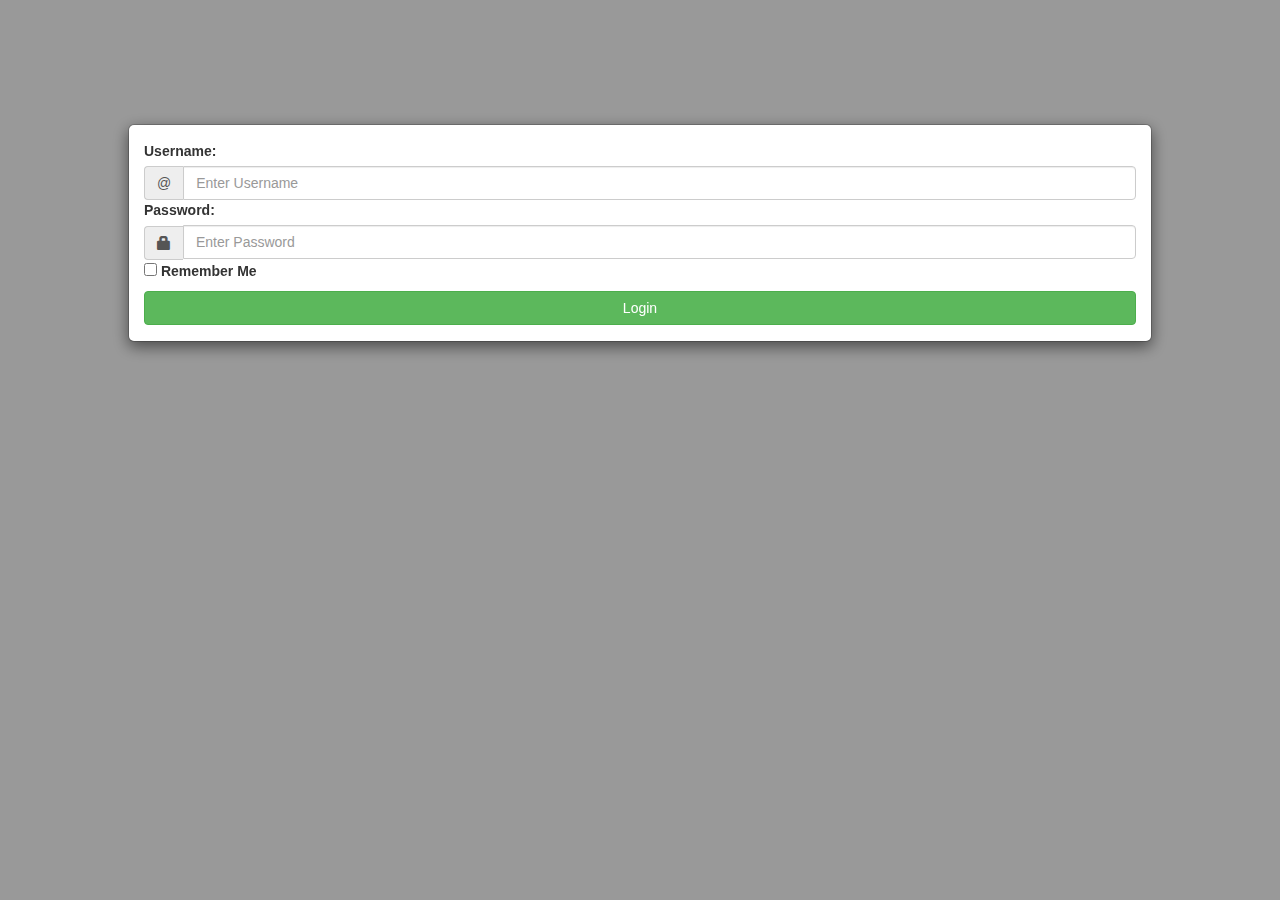
<file: index.html>
﻿<!DOCTYPE html>
<script type="text/javascript" src="files/js/userAccounts.js"></script>
<script>
    doNothing: {
        for (var key in userAccounts) {
            if ((sessionStorage.token === userAccounts[key].token) || (localStorage.token === userAccounts[key].token))
                    {
                        break doNothing;
                    } 
        }
        if (typeof window.location.href.split('#')[1] != "undefined") {
            sessionStorage.page = window.location.href.split('#')[1];
        }
        window.location.href='login.html';
    }
</script>
<html lang="en-US"  manifest="index.appcache">
    <head>
        <link rel="manifest" href="/manifest.webmanifest">
        <meta name="theme-color" content="#FFD700"/>
        <meta name="application-name" content="Palette RFU">
        <meta name="apple-mobile-web-app-title" content="Palette RFU">
        <title>Palette RFU</title>
        <meta http-equiv="Content-Type" content="text/html; charset=utf-8" />
        <link rel="apple-touch-icon" href="files/icons/icon.png" />
        <meta name="viewport" content="width=device-width, initial-scale=1">
        <meta name="apple-mobile-web-app-capable" content="yes" />
        <meta names="apple-mobile-web-app-status-bar-style" content="black-translucent" />
        <meta name="apple-touch-fullscreen" content="YES" />
        <link rel="icon" type="image/png" href="files/icons/icon.png">
        <link rel="stylesheet" type="text/css" href="files/css/jquery-ui.min.css">
        <link rel="stylesheet" type="text/css" href="files/css/bootstrap.min.css">
        <link rel="stylesheet" type="text/css" href="files/css/style.css">
    </head>
    <body>
        <header class="panel panel-default panel-body">
              <h3 class="text-center" id="output">Strand Palette</h3>
              <div class="row">
                  <div id="connMessage" class="col-xs-6">No&nbsp;Cue&nbsp;List : No&nbsp;Sub&nbsp;Page</div>
                  <div id="connStatus" class="text-right col-xs-6 text-danger">Disconnected from&nbsp;Palette</div>
              </div>
        </header>
        <nav class="navbar navbar-default">
            <div class="container">
                <div class="navbar-header">
                  <button type="button" class="navbar-toggle" data-toggle="collapse" data-target=".bottom-collapse" tabindex="-1">
                    <span class="icon-bar"></span>
                    <span class="icon-bar"></span>
                    <span class="icon-bar"></span>
                  </button>
                  <a class="navbar-brand">Menu</a>
                </div>
                <div class="navbar-collapse collapse bottom-collapse">
                  <ul class="nav navbar-nav">
                    <li><a href="rfu" title="RFU (Remote Focus Unit)">RFU</a></li>
                    <li><a href="cues">Cue</a></li>
                    <li><a href="apps">Applications</a></li>
                    <li><a href="help">Help</a></li>
                    <li><a href="ppt">PowerPoint</a></li>
                    <li><a href="system">System</a></li>
                    <li><a href="setup">Setup</a></li>
                  </ul>
                </div>
            </div>
        </nav>
        <main class="panel panel-default" id="content">
            <p>Please Enable Javascript to Continue</p>
            <a href="/"><button type="button" class="btn btn-primary">Click to Refresh Page</button></a>
        </main>
    </body>
</html>
<script type="text/javascript" src="files/js/jquery.min.js"></script>
<script type="text/javascript" src="files/js/bootstrap.min.js"></script>
<script type="text/javascript" src="files/js/script.js"></script>
<script>
    if (sessionStorage.page) {
        loadPage(sessionStorage.page) 
        window.location.href='/#'+sessionStorage.page;
        sessionStorage.removeItem("page");
    }
</script>
</file>
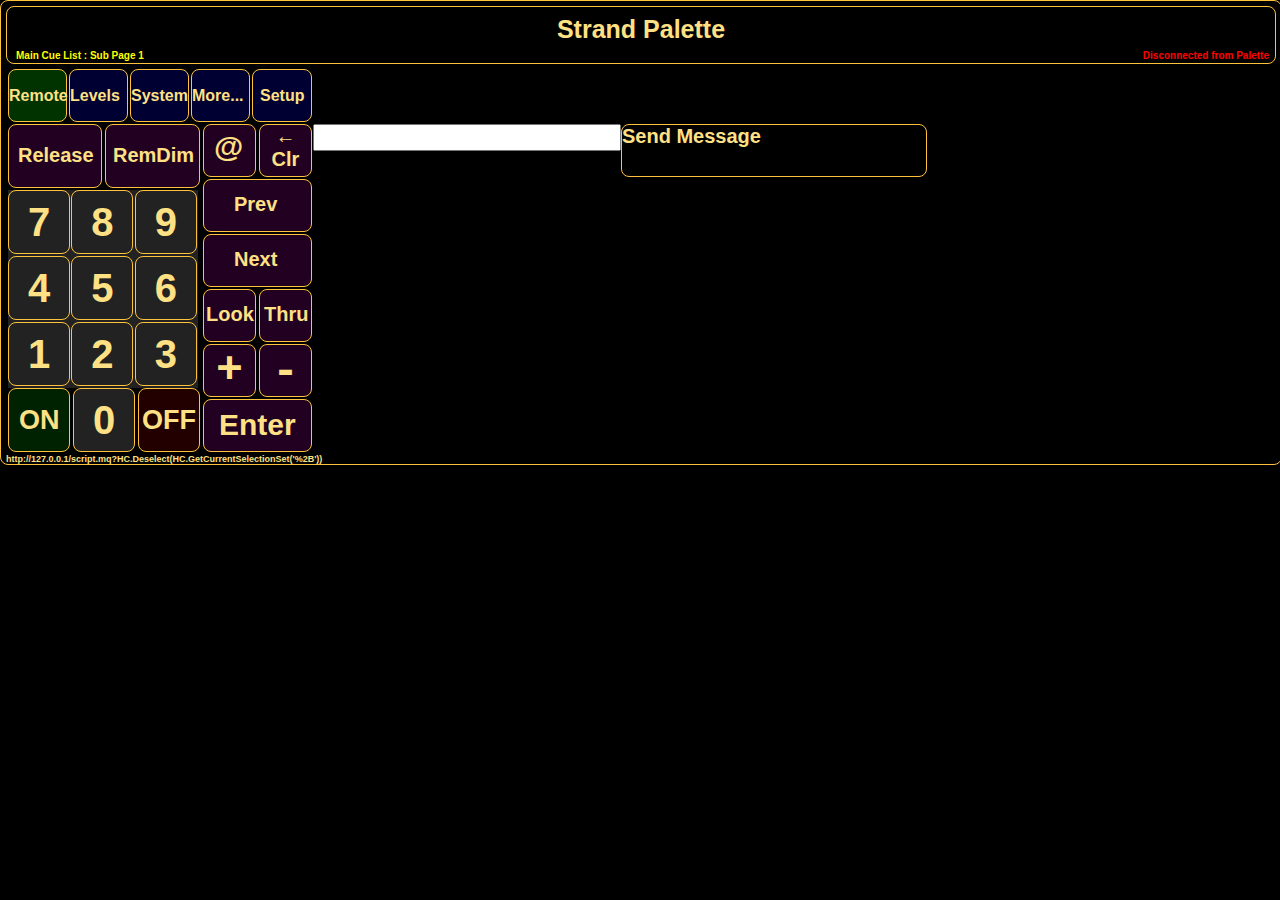
<file: A/index.html>
<!DOCTYPE html>
<html manifest="files/index.appcache">

<head>
    <meta http-equiv="Content-Type" content="text/html; charset=utf-8" />
    <link rel="apple-touch-icon" href="files/icons/palette_icon.png" />
    <meta name="viewport" content="width=device-width, initial-scale=1.0, maximum-scale=1.0, user-scalable=0" />
    <meta name="apple-mobile-web-app-capable" content="yes" />
    <meta names="apple-mobile-web-app-status-bar-style" content="black-translucent" />
    <meta name="apple-touch-fullscreen" content="YES" />
    <link rel="icon" type="image/png" href="files/icons/palette_icon.png">
    <title>Palette</title>
    <link rel="stylesheet" type="text/css" href="files/css/style.min.css">
    <link rel="stylesheet" type="text/css" href="files/css/jquery-ui.min.css">
</head>
<body>
    <div id="main_container" class="portrait">
        <div id="header">
            <div id="status" class="connecting">Looking for Palette...</div>
            <div id="message">&nbsp;</div>
            <div id="output">&nbsp;</div>
            <ul id="top">
                <li><a href="#" class="nav chan" ref="chan"><span>Remote</span></a></li>
                <li><a href="#" class="nav levels" ref="levels"><span>Levels</span></a></li>
                <li><a href="#" class="nav sys" ref="sys"><span>System</span></a></li>
                <li><a href="#" class="nav more" ref="more"><span>More...</span></a></li>
                <li><a href="#" class="nav setup last" ref="setup"><span>Setup</span></a></li>
                <div class="clear"></div>
            </ul>
        </div>
        <div id="chan" class="panel">
            <ul id="lh_side">
                <li><a href="#" class="rel"><span>Release</span></a></li>
                <li><a href="#" class="rem last"><span>RemDim</span></a></li>
                <li class="number" ref="7"><a href="#"><span>7</span></a></li>
                <li class="number" ref="8"><a href="#"><span>8</span></a></li>
                <li class="number" ref="9"><a href="#" class="last"><span>9</span></a></li>
                <li class="number" ref="4"><a href="#"><span>4</span></a></li>
                <li class="number" ref="5"><a href="#"><span>5</span></a></li>
                <li class="number" ref="6"><a href="#" class="last"><span>6</span></a></li>
                <li class="number" ref="1"><a href="#"><span>1</span></a></li>
                <li class="number" ref="2"><a href="#"><span>2</span></a></li>
                <li class="number" ref="3"><a href="#" class="last"><span>3</span></a></li>
                <li><a href="#" class="on"><span>ON</span></a></li>
                <li><a href="#" class="number" ref="0"><span>0</span></a></li>
                <li><a href="#" class="off last"><span>OFF</span></a></li>
            </ul>
            <ul id="rh_side">
                <li><a href="#" class="at"><span>@</span></a></li>
                <li><a href="#" class="clr"><span>&larr;<br />Clr</span></a></li>
                <li><a href="#" class="prev"><span>Prev</span></a></li>
                <li><a href="#" class="next"><span>Next</span></a></li>
                <li><a href="#" class="look"><span>Look</span></a></li>
                <li><a href="#" class="thru"><span>Thru</span></a></li>
                <li><a href="#" class="plus"><span>+</span></a></li>
                <li><a href="#" class="minus"><span>-</span></a></li>
                <li><a href="#" class="enter last"><span>Enter</span></a></li>
            </ul>
            <ul id="bottom" style="margin-left: 7px;">
                <li>
                    <input style="width: 304px;" id="message_text"> </li>
                <li><a class="btn_msg" style="width: 304px;" href="#"><span>Send Message</span></a></li>
            </ul>
            <div class="clear"></div>
        </div>
        <div id="levels" class="panel">
            <div id="slidLooksFader"></div>
            <div id="toggWorks">Toggle Work Lights</div>
        </div>
        <div id="sys" class="panel">
            <ul>
                <li><a style="width:93px;" href="#" class="shtdwn" ref="shtdwn"><span>Shutdown</span></a></li>
                <li><a style="width:93px;" href="#" class="shtdwn" ref="reboot"><span>Restart</span></a></li>
                <input type="radio" name="restart_save" value="true" checked="checked"><span>Yes</span>
                <input type="radio" name="restart_save" value="false"><span>No</span>
            </ul>
            <input style="width: 304px;" class="cmd_txt">
            <a class="btn_trans_cmd" style="width: 304px;" href="#"><span>Transmit Command</span></a>
        </div>
        <div id="apps" class="panel">
            <div id="joystick"></div>
            <span id="result"></span>
        </div>
        <div id="cues" class="panel">
            <button class="go">Next Cue</button>
            <button class="halt">Halt/Back</button>
        </div>
        <div id="more" class="panel">
            <ul id="more_nav">
                <li><a href="#" class="nav sys" ref="sys"><span>System</span></a></li>
                <li><a href="#" class="nav setup" ref="setup"><span>Setup</span></a></li>
                <li><a href="#" class="nav apps" ref="apps"><span>Application</span></a></li>
                <li><a href="#" class="nav help" ref="help"><span>Help</span></a></li>
                <li><a href="#" class="nav cues" ref="cues"><span>Cues</span></a></li>
            </ul>
        </div>
        <div id="help" class="panel">
            <h3>Help</h3>
            <p>One is unable to change the ip address</p>
        </div>
        <div id="setup" class="panel">
            <ul>
                <li>Setup</li>
                <li>
                    <label>IP Address</label>
                    <input name="txt_ipaddress" id="txt_ipaddress" type="text" class="" value="" disabled="disabled" />
                    <!--<a href="#" id="save_ip_address" class="button"><span>Save</span></a>--></li>
                <li>
                    <label>Looks Page</label>
                    <input name="txt_looks_page" id="txt_looks_page" type="text" class="" /> <a href="#" id="save_looks_page" class="button"><span>Save</span></a></li>
                <li>
                    <label>Cue Stack</label>
                    <input name="txt_cue_stack" id="txt_cue_stack" type="text" class="" /> <a href="#" id="save_cue_stack" class="button"><span>Save</span></a></li>
                <li>
                    <label>Entry Mode</label>
                    <select name="sel_entry_mode" id="sel_entry_mode">
                        <option value="s">Single Entry</option>
                        <option value="d">Double Entry</option>
                    </select> <a href="#" id="save_entry_mode" class="button"><span>Save</span></a></li>
                <li>
                    <label>ON Level</label>
                    <input name="txt_on_level" id="txt_on_level" type="number" class="" min="1" max="100" /> <a href="#" id="save_on_level" class="button"><span>Save</span></a></li>
            </ul>
        </div>
    </div>
</body>
<script type="text/javascript" src="files/js/jquery.min.js"></script>
<script type="text/javascript" src="files/js/virtualjoystick.js"></script>
<script type="text/javascript" src="files/js/remote.js"></script>
</html>
</file>
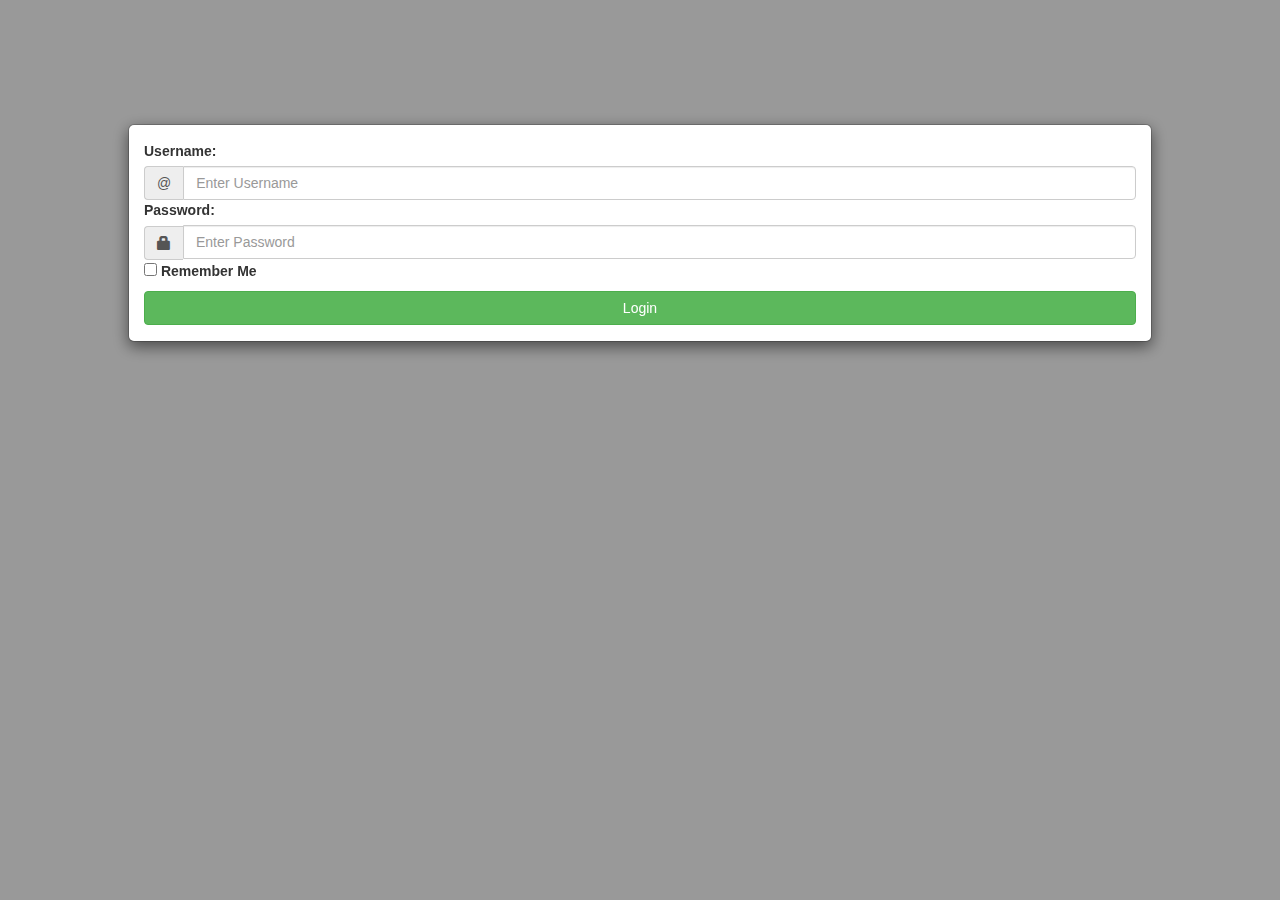
<file: index(old).html>
<!DOCTYPE html>
<script>
    if (!((sessionStorage.token === "J+fJeKA(yBstck}U5K0O,6K{1t@DuZyu!O}_B^") || (localStorage.token === "J+fJeKA(yBstck}U5K0O,6K{1t@DuZyu!O}_B^"))) {
        window.location.href='login.html';
    }
</script>
<html>
    <head>
        <meta http-equiv="Content-Type" content="text/html; charset=utf-8" />
        <link rel="apple-touch-icon" href="files/icons/palette_icon.png" />
        <meta name="viewport" content="width=device-width, initial-scale=1,user-scalable=no">
        <meta name="apple-mobile-web-app-capable" content="yes" />
        <meta names="apple-mobile-web-app-status-bar-style" content="black-translucent" />
        <meta name="apple-touch-fullscreen" content="YES" />
        <link rel="icon" type="image/png" href="files/icons/palette_icon.png">
        <title>Palette RFU</title>
        <link rel="stylesheet" type="text/css" href="files/css/jquery-ui.min.css">
        <link rel="stylesheet" type="text/css" href="files/css/bootstrap.min.css">
        <link rel="stylesheet" type="text/css" href="files/css/style.css">
    </head>
    <body>
        <header class="panel panel-default panel-body">
              <h3 class="text-center" id="output">Strand Palette</h3>
              <div class="row">
                  <div id="connMessage" class="col-xs-6">No&nbsp;Cue&nbsp;List : No&nbsp;Sub&nbsp;Page</div>
                  <div id="connStatus" class="text-right col-xs-6 text-danger">Disconnected from&nbsp;Palette</div>
              </div>
        </header>
        <main class="panel panel-default" id="content">
            <p>Please Enable Javascript to Continue</p>
        </main>
        <nav class="navbar navbar-default navbar-fixed-bottom">
              <div class="container">
                <div class="navbar-header">
                  <button type="button" class="navbar-toggle" data-toggle="collapse" data-target=".bottom-collapse" tabindex="-1">
                    <span class="icon-bar"></span>
                    <span class="icon-bar"></span>
                    <span class="icon-bar"></span>
                  </button>
                  <a class="navbar-brand">Menu</a>
                </div>
                <div class="navbar-collapse collapse bottom-collapse">
                  <ul class="nav navbar-nav">
                    <li><a href="rfu" title="RFU (Remote Focus Unit)">RFU</a></li>
                    <li><a href="cues">Cues</a></li>
                    <li><a href="apps">Applications</a></li>
                    <li><a href="more">More…</a></li>
                  </ul>
                </div>
                </div>
            </nav>
        <!-- Holds space for bottom menu bar -->
        <div style="height:50px;"></div>
    </body>
</html>
<script type="text/javascript" src="files/js/jquery.min.js"></script>
<script type="text/javascript" src="files/js/bootstrap.min.js"></script>
<script type="text/javascript" src="files/js/script.js"></script>
</file>
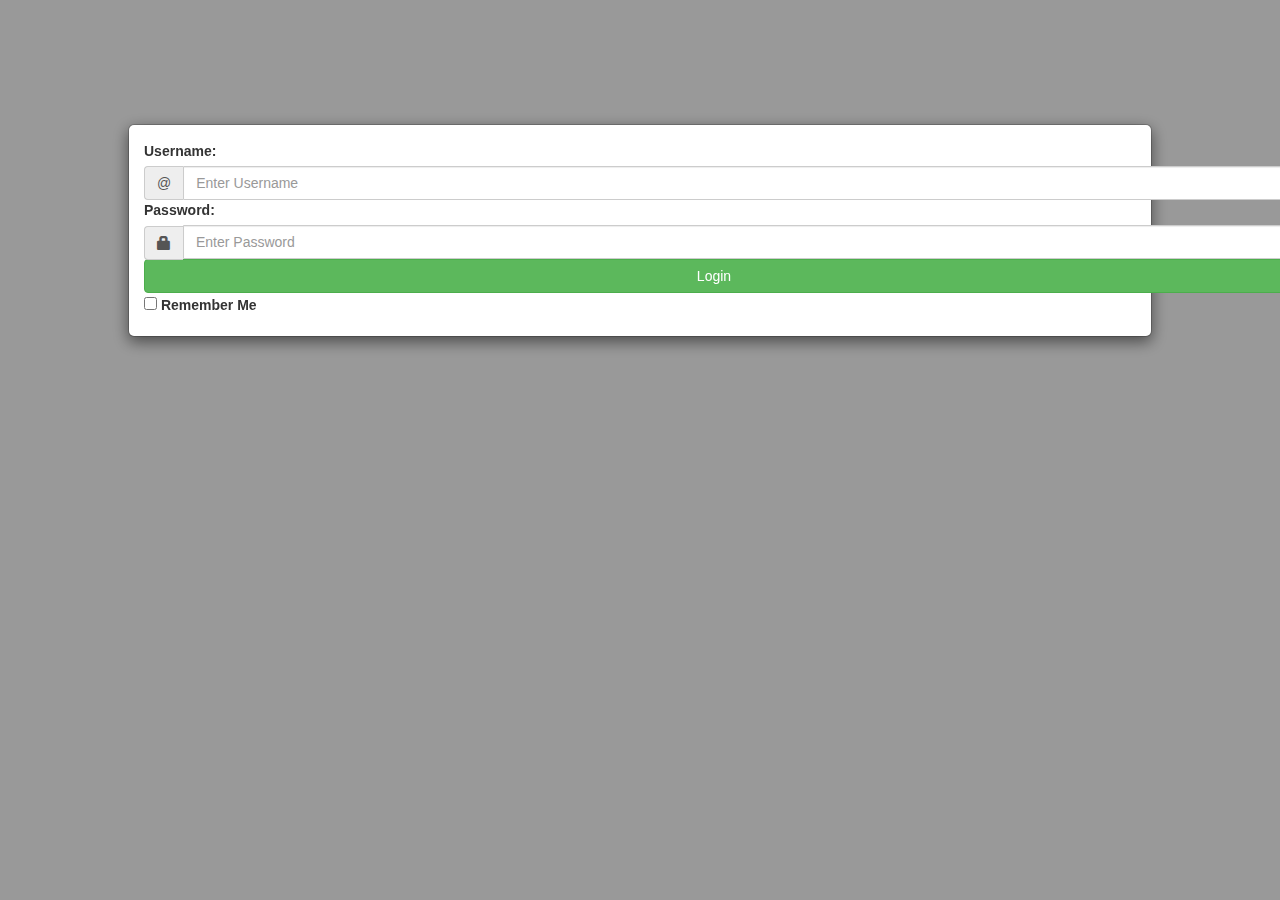
<file: login (old).html>
<!DOCTYPE html>
<script>
    if ((sessionStorage.token === "J+fJeKA(yBstck}U5K0O,6K{1t@DuZyu!O}_B^") || (localStorage.token === "J+fJeKA(yBstck}U5K0O,6K{1t@DuZyu!O}_B^")) {
        window.location.href='/';
    }
</script>
<html>
    <head>
        <meta name="viewport" content="width=device-width, initial-scale=1,user-scalable=no">
    <style>
        button {
            width: 100%;
        }
        button:hover {
            opacity: 0.7;
        }
        .container {
            padding: 16px;
        }
        .modal {
            display: none; 
            z-index: 1; 
            left: 0;
            top: 0;
            width: 100%; 
            height: 100%; 
            background-color: rgb(0,0,0); 
            background-color: rgba(0,0,0,0.4);
            padding-top: 60px;
        }
        .modal-content {
            background-color: #fefefe;
            margin: 5% auto 15% auto;
            border: 1px solid #888;
            width: 80%;
        }
        .animate {
            -webkit-animation: animatezoom 0.6s;
            animation: animatezoom 0.6s
        }
        @-webkit-keyframes animatezoom {
            from {-webkit-transform: scale(0)} 
            to {-webkit-transform: scale(1)}
        }
        @keyframes animatezoom {
            from {transform: scale(0)} 
            to {transform: scale(1)}
        }
    </style>
    <link rel="stylesheet" type="text/css" href="files/css/bootstrap.min.css">
    </head>
    <body>
        <div id="main" class="modal">
          <div class="modal-content animate">
            <div class="container">
                <form onsubmit="login(); return false;">
                  <label for="uname">Username:</label>
                    <div class="input-group">
                        <span class="input-group-addon" id="basic-addon1">@</span>
                        <input type="text" class="form-control" placeholder="Enter Username" name="uname" id="uname" required autocomplete="off">
                    </div>
                    <label for="psswrd">Password:</label>
                    <div class="input-group">
                        <span class="glyphicon glyphicon-lock input-group-addon" aria-hidden="true"></span>
                        <input class="form-control" type="password" placeholder="Enter Password" name="psswrd" id="psswrd" required autocomplete="off">
                    </div>
                    <button class="btn btn-default btn-success">Login</button>
                  <input type="checkbox" id="remember"><label for="remember">&nbsp;Remember Me</label>
                </form>
            </div>
          </div>
        </div>
            <div class="modal fade" id="loginModal" tabindex="-1" role="dialog" aria-labelledby="warningModalLabel">
              <div class="modal-dialog" role="document">
                <div class="modal-content">
                  <div class="modal-header">
                    <button type="button" class="close" data-dismiss="modal" aria-label="Close"><span aria-hidden="true" onclick="document.getElementById('loginModal').style.display = 'none';">&times;</span></button>
                    <h4 class="modal-title" id="myModalLabel">
                        Incorrect
                    </h4>
                  </div>
                  <div class="modal-body">
                      Incorrect Credentials
                  </div>
                  <div class="modal-footer panel-heading">
                    <button type="button" class="btn btn-info" data-dismiss="modal" id="sysCmdConfirm" onclick="document.getElementById('loginModal').style.display = 'none';">Continue</button>
                  </div>
                </div>
              </div>
            </div>
        <script>
            var modal = document.getElementById('main');
            modal.style.display='block';
            function login() {
                document.getElementById("loginModal").style.display = "block";
                document.getElementById("loginModal").className += " in";
                if ((document.getElementById("uname").value == unescape('%75%73%65%72%6e%61%6d%65')) && (document.getElementById("psswrd").value == unescape('%70%61%73%73%77%6f%72%64'))) {
                    window.location.href= "/index.html";
                    if (document.getElementById("remember").checked === true) {
                        localStorage.token = "J+fJeKA(yBstck}U5K0O,6K{1t@DuZyu!O}_B^";
                    } else {
                        sessionStorage.token = "J+fJeKA(yBstck}U5K0O,6K{1t@DuZyu!O}_B^";
                    }
                } else {
                    document.getElementById("uname").value = "";
                    document.getElementById("psswrd").value = "";
                }
            }
            document.getElementById("uname").addEventListener("keyup", function(e) {if (e.keycode == 13) {login();}});
            document.getElementById("psswrd").addEventListener("keyup", function(e) {if (e.keycode == 13) {login();}});
        </script>
    </body>
</html>
</file>
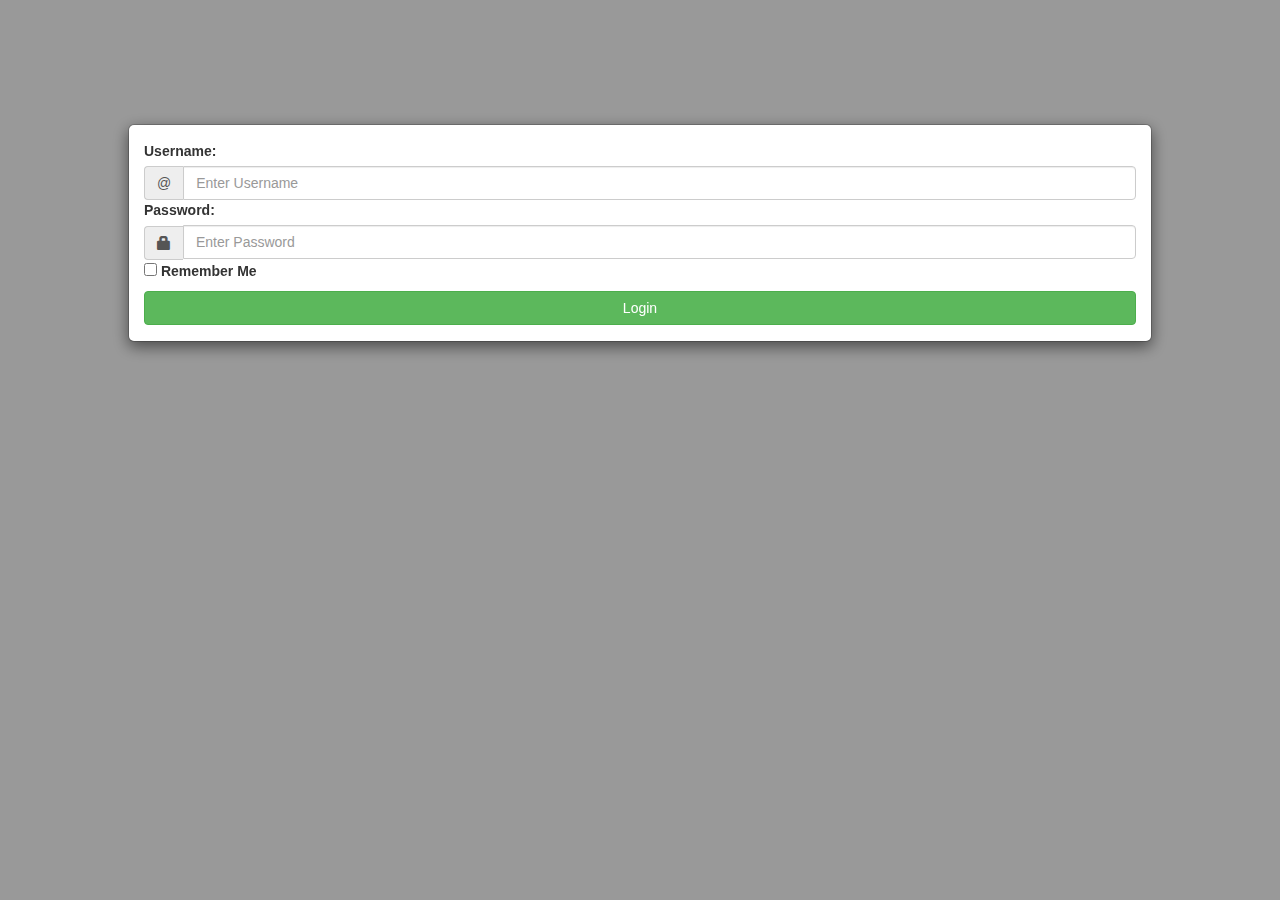
<file: login.html>
<!DOCTYPE html>
<script type="text/javascript" src="files/js/userAccounts.js"></script>
<script>
for (var key in userAccounts) {
    if ((sessionStorage.token === userAccounts[key].token) || (localStorage.token === userAccounts[key].token))
            {
                if (sessionStorage.page) {
                    window.location.href='/#'+sessionStorage.page;
                    sessionStorage.removeItem("page");
                } else {
                    window.location.href='/';
                }
            }
}
</script>
<html lang="en-us">
    <head>
        <link rel="manifest" href="/manifest.webmanifest">
        <meta name="theme-color" content="#FFD700"/>
        <meta name="application-name" content="Palette RFU">
        <meta name="apple-mobile-web-app-title" content="Palette RFU">
        <meta http-equiv="Content-Type" content="text/html; charset=utf-8" />
        <link rel="apple-touch-icon" href="files/icons/icon.png" />
        <meta name="viewport" content="width=device-width, initial-scale=1">
        <meta name="apple-mobile-web-app-capable" content="yes" />
        <meta names="apple-mobile-web-app-status-bar-style" content="black-translucent" />
        <meta name="apple-touch-fullscreen" content="YES" />
        <link rel="icon" type="image/png" href="files/icons/icon.png">
        <title>Palette RFU | Login</title>
        <style>
            button {
                width: 100%;
            }
            button:hover {
                opacity: 0.7;
            }
            .container {
                padding: 16px;
            }
            .modal {
                display: none; 
                z-index: 1; 
                left: 0;
                top: 0;
                width: 100%; 
                height: 100%; 
                background-color: rgb(0,0,0); 
                background-color: rgba(0,0,0,0.4);
                padding-top: 60px;
            }
            .modal-content {
                background-color: #fefefe;
                margin: 5% auto 15% auto;
                border: 1px solid #888;
                width: 80%;
            }
            .animate {
                -webkit-animation: animatezoom 0.6s;
                animation: animatezoom 0.6s
            }
            @-webkit-keyframes animatezoom {
                from {-webkit-transform: scale(0)} 
                to {-webkit-transform: scale(1)}
            }
            @keyframes animatezoom {
                from {transform: scale(0)} 
                to {transform: scale(1)}
            }
        </style>
        <link rel="stylesheet" type="text/css" href="files/css/bootstrap.min.css">
    </head>
    <body>
        <div id="main" class="modal">
          <div class="modal-content animate">
            <div class="container" style="width:auto !important;">
                <form onsubmit="login(); return false;">
                  <label for="uname">Username:</label>
                    <div class="input-group">
                        <span class="input-group-addon" id="basic-addon1">@</span>
                        <input type="text" class="form-control" placeholder="Enter Username" name="uname" id="uname" required autocomplete="off">
                    </div>
                    <label for="psswrd">Password:</label>
                    <div class="input-group">
                        <span class="glyphicon glyphicon-lock input-group-addon" aria-hidden="true"></span>
                        <input class="form-control" type="password" placeholder="Enter Password" name="psswrd" id="psswrd" required autocomplete="off">
                    </div>
                    <input type="checkbox" id="remember"><label for="remember">&nbsp;Remember Me</label>
                    <button class="btn btn-default btn-success" style="margin-top: 5px;">Login</button>
                </form>
            </div>
          </div>
        </div>
            <div class="modal fade" id="loginModal" tabindex="-1" role="dialog" aria-labelledby="warningModalLabel">
              <div class="modal-dialog" role="document">
                <div class="modal-content">
                  <div class="modal-header">
                    <button type="button" class="close" data-dismiss="modal" aria-label="Close"><span aria-hidden="true" onclick="document.getElementById('loginModal').style.display = 'none';">&times;</span></button>
                    <h4 class="modal-title" id="myModalLabel">
                        Incorrect
                    </h4>
                  </div>
                  <div class="modal-body">
                      Incorrect Credentials
                  </div>
                  <div class="modal-footer panel-heading">
                    <button type="button" class="btn btn-info" data-dismiss="modal" id="sysCmdConfirm" onclick="document.getElementById('loginModal').style.display = 'none';">Continue</button>
                  </div>
                </div>
              </div>
            </div>
        <script>
            var modal = document.getElementById('main');
            modal.style.display='block';
            function login() {
                if(userAccounts[document.getElementById("uname").value.toLowerCase()]) {
                    if (userAccounts[document.getElementById("uname").value.toLowerCase()]["password"] === document.getElementById("psswrd").value) {
                        window.location.href= "/";

                        if (document.getElementById("remember").checked === true) {

                            localStorage.token = userAccounts[document.getElementById("uname").value.toLowerCase()]["token"];

                        } else {

                            sessionStorage.token = userAccounts[document.getElementById("uname").value.toLowerCase()]["token"];

                        }
                    } 
                } else {
                        document.getElementById("uname").value = "";
                        document.getElementById("psswrd").value = "";
                        document.getElementById("loginModal").className += " in";
                        document.getElementById("loginModal").style.display = "block";
                }
            }

            document.getElementById("uname").addEventListener("keyup", function(e) {if (e.keycode == 13) {login();}});
            document.getElementById("psswrd").addEventListener("keyup", function(e) {if (e.keycode == 13) {login();}});
        </script>
    </body>
</html>
<script type="text/javascript" src="files/js/jquery.min.js"></script>
</file>
<file: files/css/style.css>
* {
    font-family:Arial, Helvetica, sans-serif;
    font-weight:700;
    font-size:20px;
    margin:0;
    padding:0;
}
#connMessage, #connStatus {
    font-size: 12px;
}
#output {
    margin-top:0;
}
main {
    padding: .25em;
    margin: .25em;
}
header {
    margin: .25em !important;
}
#rfuPage div.rfuSection {
    padding-right: 0px;
    padding-left: 0px;
}
#rfuPage .btn-key {
    padding: 10px 0px 10px 0px;
}
#rfuPage .btn-group-lg>.btn, .btn-lg {
    font-size: 25px;
}
#rfuPage .btn-dark {
    color: #fff;
    background-color: #632660;
    border-color: #632660;
}
/* Dark Mode 
.panel {
    background-color: transparent;
}
body, div.navbar-header, .navbar-default .navbar-collapse, .navbar-default .navbar-form {
    background-color: #0a0323;
}
.panel-default, .navbar-default, .navbar-default .navbar-toggle {
    border-color: #0b2252;
}
  End Dark Mode */
</file>
<file: A/files/css/style.min.css>
* {
font-family:Arial, Helvetica, sans-serif;
font-weight:700;
font-size:20px;
margin:0;
padding:0;
}

.clear {
clear:both;
}

body {
background:#000;
color:#fee184;
-webkit-touch-callout:none;
-webkit-text-size-adjust:none;
-webkit-tap-highlight-color:#a50;
}

a {
color:#fee184;
text-decoration:none;
}

#main_container {
border:1px solid #fec23d;
-webkit-border-radius:8px;
-moz-border-radius:8px;
position:relative;
height:100%;
width:100%;
}

#output {
border:1px solid #fec23d;
-webkit-border-radius:8px;
-moz-border-radius:8px;
font-weight:700;
font-size:25px;
text-align:center;
height:46px;
margin:5px;
padding:8px 2px 2px;
}


#debug {
font-size:9px;
margin:0 0 0 5px;
}

#status {
font-size:10px;
position:relative;
top:55px;
right:12px;
line-height:0;
float:right;
}

#message {
font-size:10px;
position:relative;
top:55px;
left:15px;
color:#FF0;
line-height:0;
}
#message_text {
    width: 100%;
}
.disconnected {
color:red;
}

.connecting {
color:#FF0;
}

.connected {
color:green;
}

.panel {
display:none;
}

ul#top,ul#lh_side,ul#rh_side,ul#bottom,ul#more_nav,#setup.panel ul {
list-style:none;
}
li a {
width:51px;
height:51px;
display:block;
border:1px solid #fec23d;
-webkit-border-radius:8px;
-moz-border-radius:8px;
float:left;
margin-right:3px;
margin-bottom:2px;
position:relative;
}

li a span {
font-size:20px;
position:absolute;
}

ul#top a span {
font-size:16px;
top:17px;
}

ul#top a.looks span {
left:5px;
}

ul#top a.cues span {
left:9px;
}

ul#top a.chan span {
left:0;
}

ul#top a.disp span {
left:4px;
}

ul#top a.setup span {
left:7px;
}

ul#top a.sel {
background:#030;
}



/*ul#lh_side a.number {
background:#222;
    width:33%;
    height:20%;
}*/

ul#lh_side .number {
    background:#222;
    width:33%;
    height:20%;
}

ul#lh_side a.on {
background:#020;
}

ul#lh_side a.off {
background:#200;
}

ul#rh_side a {
background:#202;
}

ul#rh_side li a.enter {
width:107px;
}


ul#rh_side a span {
top:13px;
left:4px;
}

ul#rh_side li a.cue_go span {
left:8px;
top:13px;
}

ul#rh_side li a.cue_rel span {
left:0;
top:8px;
font-size:16px;
text-align:center;
}

ul#rh_side li a.plus span {
left:12px;
top:1px;
font-size:45px;
font-family:"Courier New", Courier, monospace;
}

ul#rh_side li a.minus span {
left:12px;
top:2px;
font-size:45px;
font-family:"Courier New", Courier, monospace;
}

ul#rh_side li a.at span {
left:10px;
top:5px;
font-size:30px;
}


input[type=text]:disabled {
cursor:not-allowed;
}

.half {
width:50%;
}

.third {
width:33.33%;
}

#slidLooksFader {
height:13em;
margin:1em auto;
}


div.portrait #setup.panel li label,div.landscape #setup.panel li label {
font-size:12px;
display:block;
}

div.portrait #setup.panel li a,div.landscape #setup.panel li a {
width:60px;
height:25px;
border:1px solid #fec23d;
-webkit-border-radius:5px;
-moz-border-radius:5px;
float:right;
position:relative;
}

div.portrait #setup.panel li a span,div.landscape #setup.panel li a span {
font-size:13px;
position:absolute;
top:5px;
left:13px;
}

#joystick {
width:100%;
height:200px;;
overflow:hidden;
padding:0;
margin:0;
-webkit-user-select:none;
-moz-user-select:none;
background-color:#eee;
}
#apps #joystick canvas {
    display: none;
}
/* Portrait */

div.portrait #setup.panel {
height:329px;
width:306px;
display:none;
background:#000;
bottom:5px;
left:5px;
border:1px solid #fec23d;
-webkit-border-radius:8px;
-moz-border-radius:8px;
}

div.portrait #setup.panel li {
width:300px;
margin:5px 0 0;
padding:0 0 0 5px;
}

div.portrait #setup.panel input {
width:145px;
margin-right:5px;
font-size:16px;
}

div.portrait #setup.panel select {
width:145px;
margin-right:6px;
font-size:16px;
}
div.portrait ul#rh_side li a.enter span {
left:15px;
top:8px;
font-size:30px;
}

div.portrait ul#rh_side li a.clr span {
left:0;
top:0px;
text-align: center;
width:100%;
}

div.portrait ul#rh_side li a.look span {
left:2px;
}
div.portrait ul#rh_side li a.next,div.portrait ul#rh_side li a.prev {
width:107px;
height:51px;
margin-right:0;
}

div.portrait ul#lh_side a span {
font-size:40px;
top:9px;
left:19px;
}
div.portrait ul#lh_side a.on span {
font-size:27px;
left:10px;
top:16px;
}

div.portrait ul#lh_side a.off span {
font-size:27px;
left:3px;
top:16px;
}

div.portrait ul#lh_side a.rel span {
font-size:20px;
left:9px;
top:19px;
}

div.portrait ul#lh_side a.rem span {
font-size:20px;
left:7px;
top:19px;
}
div.portrait ul#lh_side a.rel {
width:92px;
background:#202;
}

div.portrait ul#lh_side a.rem {
width:93px;
background:#202;
}

div.portrait ul#rh_side li a.next span,div.portrait ul#rh_side li a.prev span {
left:30px;
}
div.portrait ul#lh_side a {
width:60px;
height:62px;
}
div.portrait ul#top a.setup {
width:58px;
}
div.portrait ul#top a {
width:57px;
background:#003;
margin-right:2px;
}
div.portrait ul#top {
margin-left:7px;
}

div.portrait ul#lh_side {
width:192px;
height:330px;
float:left;
margin-left:7px;
}

div.portrait ul#rh_side {
width:110px;
float:left;
margin-left:3px;
}
div.portrait {
width:318px;
}

div.portrait ul#bottom a.btn_message span,div.portrait ul#bottom a.bdistn_message span {
width:100%;
text-align:center;
}

div.portrait ul#rh_side li a.clr,div.portrait ul#rh_side li a.minus,div.portrait ul#rh_side li a.thru,#chan.panel li a.last {
margin-right:0;
}
/* Landscape */
div.landscape ul#top,li {
float:left;
}
div.landscape {
height:298px;
width:478px;
}

div.landscape #header {
width:306px;
position:relative;
float:right;
}

div.landscape #output {
height:44px;
margin:5px 5px 2px 0;
}


div.landscape ul#lh_side {
width:162px;
float:left;
margin-left:7px;
margin-top:5px;
}

div.landscape ul#rh_side {
width:306px;
float:left;
margin-left:3px;
}

div.landscape ul#top a {
width:56px;
height:54px;
background:#003;
margin-right:2px;
}


div.landscape ul#top a.setup {
width:59px;
}

div.landscape ul#lh_side a {
width:50px;
height:54px;
}

div.landscape ul#lh_side a.rel {
width:77px;
background:#202;
}

div.landscape ul#lh_side a.rem {
width:78px;
background:#202;
}

div.landscape ul#lh_side a span {
font-size:38px;
top:6px;
left:14px;
}


div.landscape ul#lh_side a.on span {
font-size:22px;
left:9px;
top:16px;
}

div.landscape ul#lh_side a.off span {
font-size:22px;
left:3px;
top:16px;
}

div.landscape ul#lh_side a.rel span {
font-size:15px;
left:10px;
top:19px;
}

div.landscape ul#lh_side a.rem span {
font-size:15px;
left:9px;
top:19px;
}

div.landscape ul#rh_side li a.next span,div.landscape ul#rh_side li a.prev span {
top:10px;
left:38px;
font-size:30px;
}


div.landscape ul#rh_side li a.plus span,div.landscape ul#rh_side li a.minus span {
top:5px;
left:22px;
}

div.landscape ul#rh_side li a.look span,div.landscape ul#rh_side li a.thru span {
top:17px;
left:12px;
}

div.landscape ul#rh_side li a.at span {
top:8px;
left:20px;
font-size:30px;
}

div.landscape ul#rh_side li a.clr span {
top:12px;
left:12px;
font-size:30px;
}

div.landscape ul#rh_side li a.enter span {
left:34px;
top:12px;
font-size:30px;
}


div.landscape #setup.panel {
height:170px;
width:466px;
display:none;
background:#000;
position:absolute;
bottom:5px;
left:5px;
border:1px solid #fec23d;
-webkit-border-radius:8px;
-moz-border-radius:8px;
}

div.landscape #setup.panel li {
width:220px;
margin:0;
padding:5px 0 0 5px;
}

div.landscape #setup.panel input {
width:145px;
font-size:16px;
}

div.landscape #setup.panel select {
width:145px;
margin-right:1px;
font-size:16px;
}

div.landscape ul#rh_side li a.next,div.landscape ul#rh_side li a.prev,div.landscape ul#rh_side li a.enter {
width:147px;
height:54px;
}

div.landscape ul#rh_side li a.look,div.landscape ul#rh_side li a.thru,div.landscape ul#rh_side li a.plus,div.landscape ul#rh_side li a.minus,div.landscape ul#rh_side li a.at,div.landscape ul#rh_side li a.clr {
width:71px;
height:54px;
}
</file>
